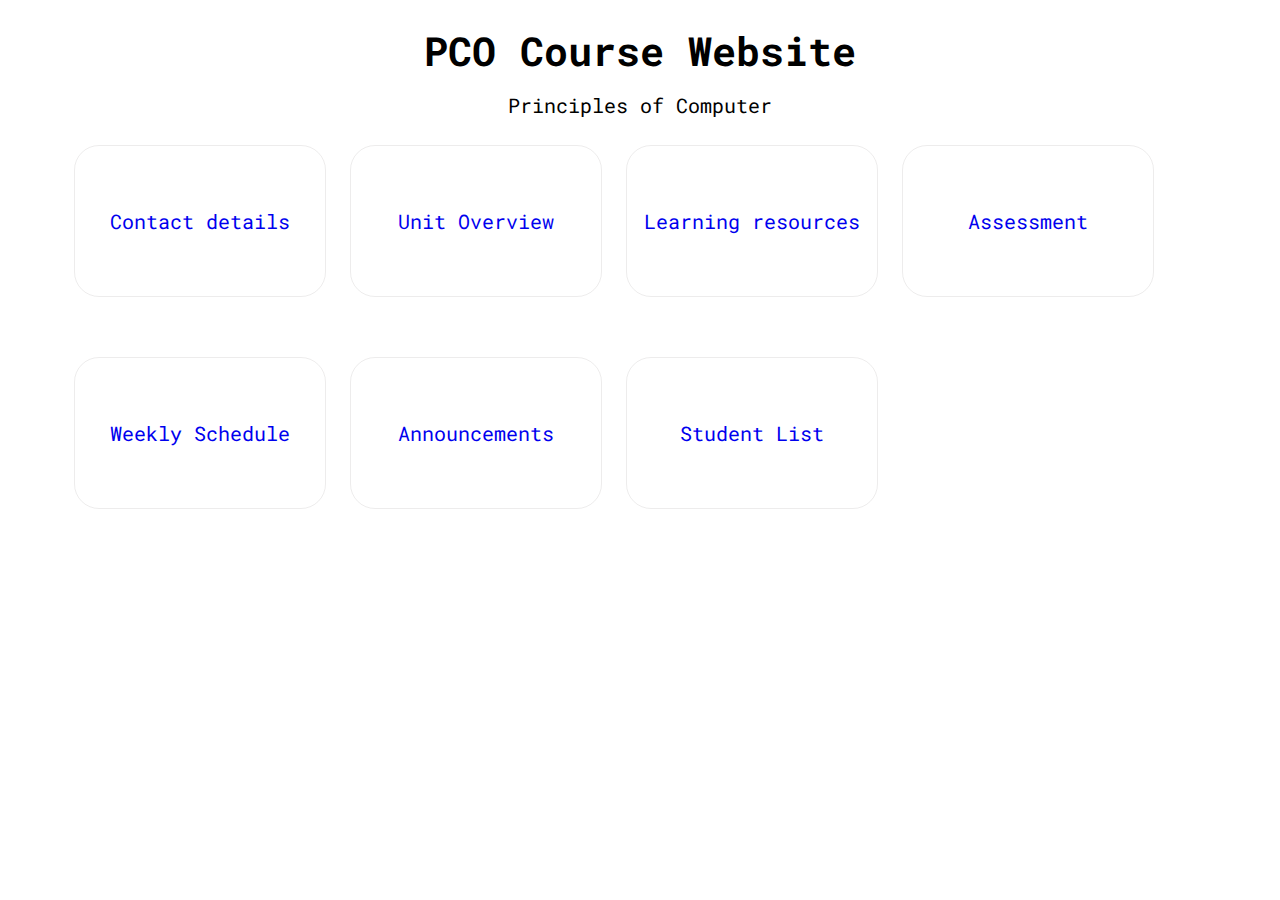
<file: index.html>
<!DOCTYPE html>
<html lang="en">
<head>
    <meta charset="UTF-8">
    <meta http-equiv="X-UA-Compatible" content="IE=edge">
    <meta name="viewport" content="width=device-width, initial-scale=1.0">
    <title>PCO Website</title>
    <link rel="stylesheet" href="./asset/css/table.css">
    <link rel="stylesheet" href="./asset/css/style.css">
    <link rel="stylesheet" href="https://cdnjs.cloudflare.com/ajax/libs/font-awesome/6.2.0/css/all.min.css" integrity="sha512-xh6O/CkQoPOWDdYTDqeRdPCVd1SpvCA9XXcUnZS2FmJNp1coAFzvtCN9BmamE+4aHK8yyUHUSCcJHgXloTyT2A==" crossorigin="anonymous" referrerpolicy="no-referrer" />
    <link href="https://fonts.googleapis.com/css?family=Dancing+Script|Itim|Lobster|Montserrat:500|Noto+Serif|Nunito|Patrick+Hand|Roboto+Mono:100,100i,300,300i,400,400i,500,500i,700,700i|Roboto+Slab|Saira" rel="stylesheet">
</head>

<style>
    .main-heading {
        display: flex;
        align-items: center;
        justify-content: center;
        flex-direction: column;
        padding-top: 24px;
    }

    .main-heading > p{
        padding-top: 12px;
    }

    .menu {
        padding-top: 24px;
        display: flex;
        flex-wrap: wrap;
    }

    .items {
        display: flex;
        flex-direction: column;
        justify-content: center;
        align-items: center;

        width: 250px;
        height: 150px;
        
        margin-bottom: 60px;
        margin-left: 24px;
        border: 0.3px solid rgba(103, 96, 96, 0.12);
        border-radius: 25px;
    }

    .items:hover{
        transform: translateZ(0);
        z-index: 1;
        border-color: rgba(0,0,0,.12);
        box-shadow: 0 0 0.8125rem 0 rgb(0 0 0 / 5%);
    }

    .items:visited{
        color: black;
    }

</style>

<body>
    <div class="wrapper">
        <span class="main-heading">
            <h1>PCO Course Website</h1>
            <p>Principles of Computer</p>
        </span>

        <div class="menu">
            <a href="./asset/webpage/contact.html" class="items">
                <div class="box">
                    <i class="fa-solid fa-phone"></i>
                </div>

                <p class="description">Contact details</p>
            </a>

            <a href ="./asset/webpage/overview.html" class="items">
                <div class="box">
                    <i class="fa-solid fa-eye"></i>
                </div>

                <p class="description">Unit Overview</p>
            </a>

            <a href ="./asset/webpage/learning-resources.html" class="items">
                <div class="box">
                    <i class="fa-solid fa-book"></i>
                </div>

                <p class="description">Learning resources</p>
            </a>

            <a href ="./asset/webpage/assessment.html" class="items">
                <div class="box">
                    <i class="fa-solid fa-clipboard-check"></i>
                </div>

                <p class="description">Assessment</p>
            </a>

            <a href ="./asset/webpage/schedule.html" class="items">
                <div class="box">
                    <i class="fa-solid fa-calendar-days"></i>
                </div>

                <p class="description">Weekly Schedule</p>
            </a>

            <a href ="#" class="items">
                <div class="box">
                    <i class="fa-regular fa-megaphone"></i>
                </div>

                <p class="description">Announcements</p>
            </a>

            <a href ="#" class="items">
                <div class="box">
                    <i class="fa-solid fa-list"></i>
                </div>

                <p class="description">Student List</p>
            </a>
        </div>
    </div>
</body>
</html>
</file>
<file: asset/css/table.css>
:root{
    --cell-width: 200px;
    --cell-width-x2: calc(var(--cell-width)*2);
    --cell-width-x3: calc(var(--cell-width)*3);
    --cell-height: 60px;
    --cell-special-height: 90px;
    --cell-height-x2: calc(var(--cell-height)*2);
    --cell-height-x3: calc(var(--cell-height)*3);

}


/* Common below */
.bold {
    font-weight: bold;
}

.j-center {
    justify-content: center;
}

.row.special-height {
    max-height: var(--cell-special-height);
    height: var(--cell-special-height);
}

/* Main css below*/


.table {
    display: block;
}

.row{
    display: flex;
    align-items: center;
    max-height: var(--cell-height);
    height: var(--cell-height);
}

.row-head {
    border-top: 1px solid #000;
    max-height: var(--cell-height);
    height: var(--cell-height);
}

.cell{
    display: flex;
    justify-content: center;
    align-items: center;
    width: var(--cell-width);
    outline: 1px solid black;
    height: 100%;
}


.cell-x2 {
    display: flex;
    align-items: center;
    width: var(--cell-width-x2);
    outline: 1px solid black;
    height: 100%;
    overflow: hidden;
}
.cell-x3 {
    display: flex;
    align-items: center;
    width: var(--cell-width-x3);
    outline: 1px solid black;
    height: 100%;
    overflow: hidden;
}

.cell-x2>p,
.cell-x3>p{
    padding: 8px 20px;
}



.special-row {
    display: flex;
    align-items: center;
}

.cell-height-x2{
    height: var(--cell-height-x2) !important;

}


.special-row > .cell,
.special-row > .special-cell {
    height: 100%;
}



/* Table additon properties */

/* b-none: remove border/outline */
.table.b-none .cell,
.table.b-none .cell-x2,
.table.b-none .cell-x3{
    outline: 1px solid transparent;
}

/* jc-none: justify-content: unset */
.table.jc-none .cell,
.table.jc-none .cell-x2,
.table.jc-none .cell-x3{
    justify-content: unset;
}

/* half-cell-height: set height of row, cell = 1/2 the default height */
.table.half-cell-height .row,
.table.half-cell-height .cell,
.table.half-cell-height .cell-x2,
.table.half-cell-height .cell-x3 {
    height: calc(var(--cell-height) / 2);
}

/* none-margin-left-cell: remove margin left in p element of .cell */
.table.none-margin-left-cell .cell-x2>p,
.table.none-margin-left-cell .cell-x3>p {
    margin-left: 0;
    padding-left: 0 ;
}
</file>
<file: asset/css/style.css>
*{
    padding: 0;
    margin: 0;
    list-style: none;
}

:root{
    --menu-height: 50px;
    --content-width: 1200px;
    --mt-height: var(--menu-height);
}

html {
    font-family: 'Roboto Mono', monospace;
    scroll-behavior: smooth;
    font-size: 20px;
}


a{
    text-decoration: none;
}

p{
    line-height: 1.6;
}

/* Common CSS below */
.mt-height{
    margin-top: 150px;
}

.ml20{
    margin-left: 20px;
}

.mb20{
    margin-bottom: 20px;
}

.mb-8 {
    margin-bottom: 8px;
}

.f-right {
    float: right;
}

/* Main CSS below */


.wrapper{
    max-width: 1200px;
    margin: auto auto;
    padding-left: 50px;
    padding-right: 50px;
}

.header{
    width: 100%;
    height: var(--menu-height);
    position: fixed;
    top:0;
    left: 0;
    right: 0;
    background-color: black;
    padding-left: 140px;
}

.menu {
    display: flex;
    align-items: center;
    list-style: none;
}

.menu-items {
    height: var(--menu-height);
    border: none;
    overflow: hidden;
}


.menu-items:hover {
    cursor: pointer;
    background-color: white;
    transition: .15s;
}

.menu-items:hover > a{
    color: black;
    transition: 0s;
}

.menu-items > a {
    text-decoration: none;
    line-height: 50px;
    font-size: 16px;
    color: white;
    border: none;
    padding: 16px 12px;
}

.content-wrapper {
    margin-top: calc(var(--menu-height) + 30px);
    margin-left: auto;
    margin-right: auto;
    width: var(--content-width);
}


.contact-section,.overview-section,
.learning-resources-section, .assessment-section,
.schudule-section {
    padding-top: 16px;
}

.heading {
    padding-bottom: 16px;
}
.subheading{
    padding: 16px 0;
}


.btn {
    padding: 16px 64px;
    margin: 6px 16px;
    float: right;
    background-color:black;
    color: white;
    border: 1px solid white;
    border-radius: 5px;
    cursor: pointer;
    transition: .25s;

}

.btn:hover{
    border: none;
    background-color: white;
    color: black;
    border: 1px solid black;
    transition: .25s;
}

.contact-content p{
    margin-bottom: 8px;
}

.contact-content textarea{
    margin-top: 8px;
}

.text-input {
    padding: 16px;
    resize: none;
    border: 1px solid black;
    font-size: 25px;
    max-width: 1140px;
    border-radius: 5px;
}

.text-input:focus-visible{
    border: 1px solid black;
}
</file>
